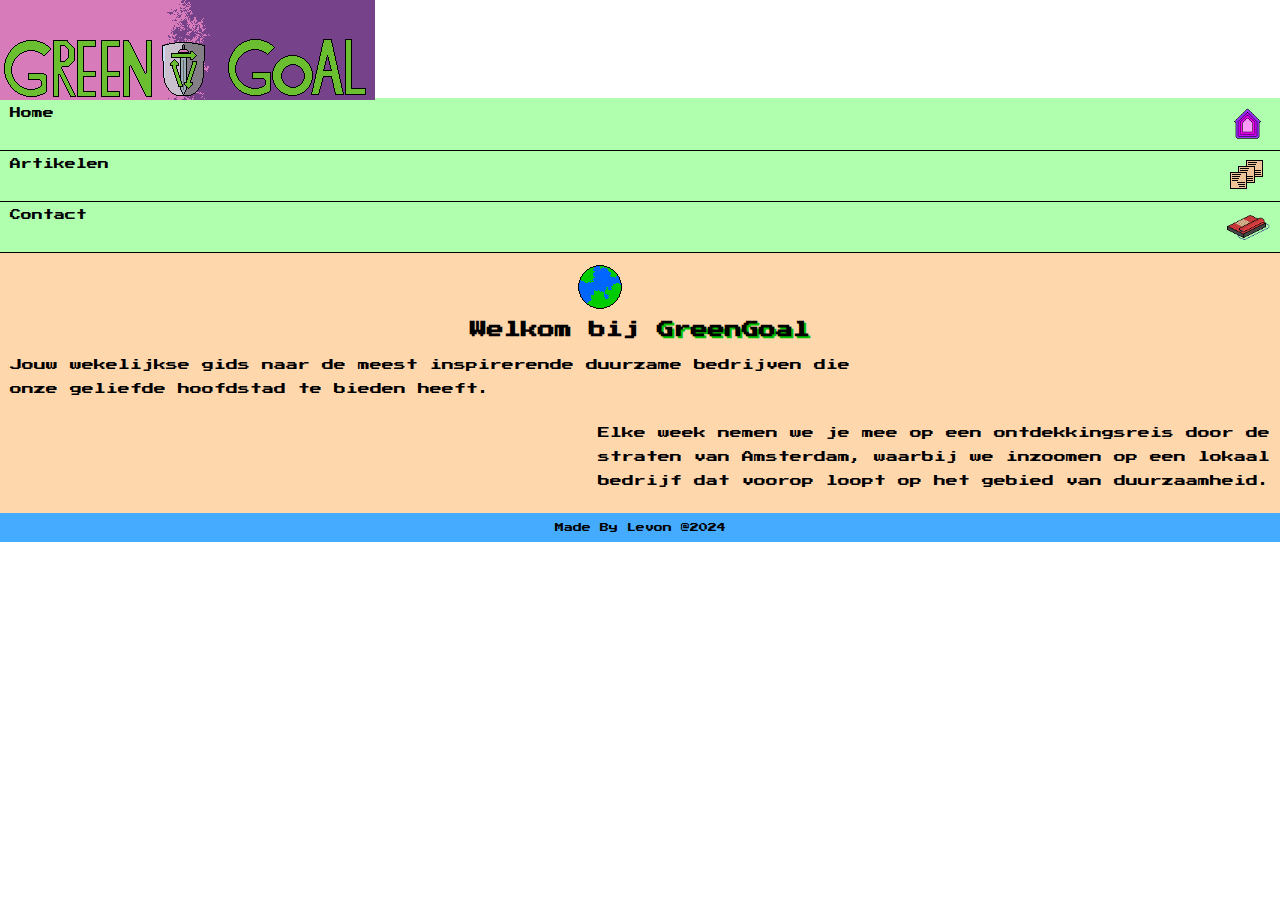
<file: index.html>
<!DOCTYPE html>
<html lang="nl">
<head>
    <meta charset="UTF-8">
    <meta name="viewport" content="width=device-width, initial-scale=1.0">
    <link rel="stylesheet" type=text/css href="styles/styles.css">
    <link href="https://fonts.googleapis.com/css2?family=Press+Start+2P&display=swap" rel="stylesheet">
    <title>Home  |  GreenGoal</title>
    <link rel="icon" type="image/png" href="./images/icon.png">
</head>
<body>
    <header>
        <a href="index.html"><img src="images/Logo-banner.png" alt="banner"></a>
        <nav>
            <ul>
                <li><a href="index.html">Home<img src="images/home-icoon1.png" alt="home icoon"></a></li>
                <li><a href="artikelen.html">Artikelen<img src="images/artikelen-icoon-v4.png" alt="artikelen icoon"></a></li>
                <li><a href="contact.html">Contact<img src="images/contact-icoon-v2.png" alt="contact icoon"></a></li>
            </ul>
        </nav>
    </header>
    <main>
        <img class="gif" src="images/aarde-gif.gif" alt="aarde gif spin">
        <h1>Welkom bij <span>GreenGoal</span></h1>
        <p>Jouw wekelijkse gids naar de meest inspirerende duurzame bedrijven die onze geliefde hoofdstad te bieden heeft. </p>
        <p class="text">Elke week nemen we je mee op een ontdekkingsreis door de straten van Amsterdam, 
            waarbij we inzoomen op een lokaal bedrijf dat voorop loopt op het gebied van duurzaamheid.
        </p>
    </main>
    <footer>
        <p>Made By Levon @2024</p>
    </footer>
</body>
</html>
</file>
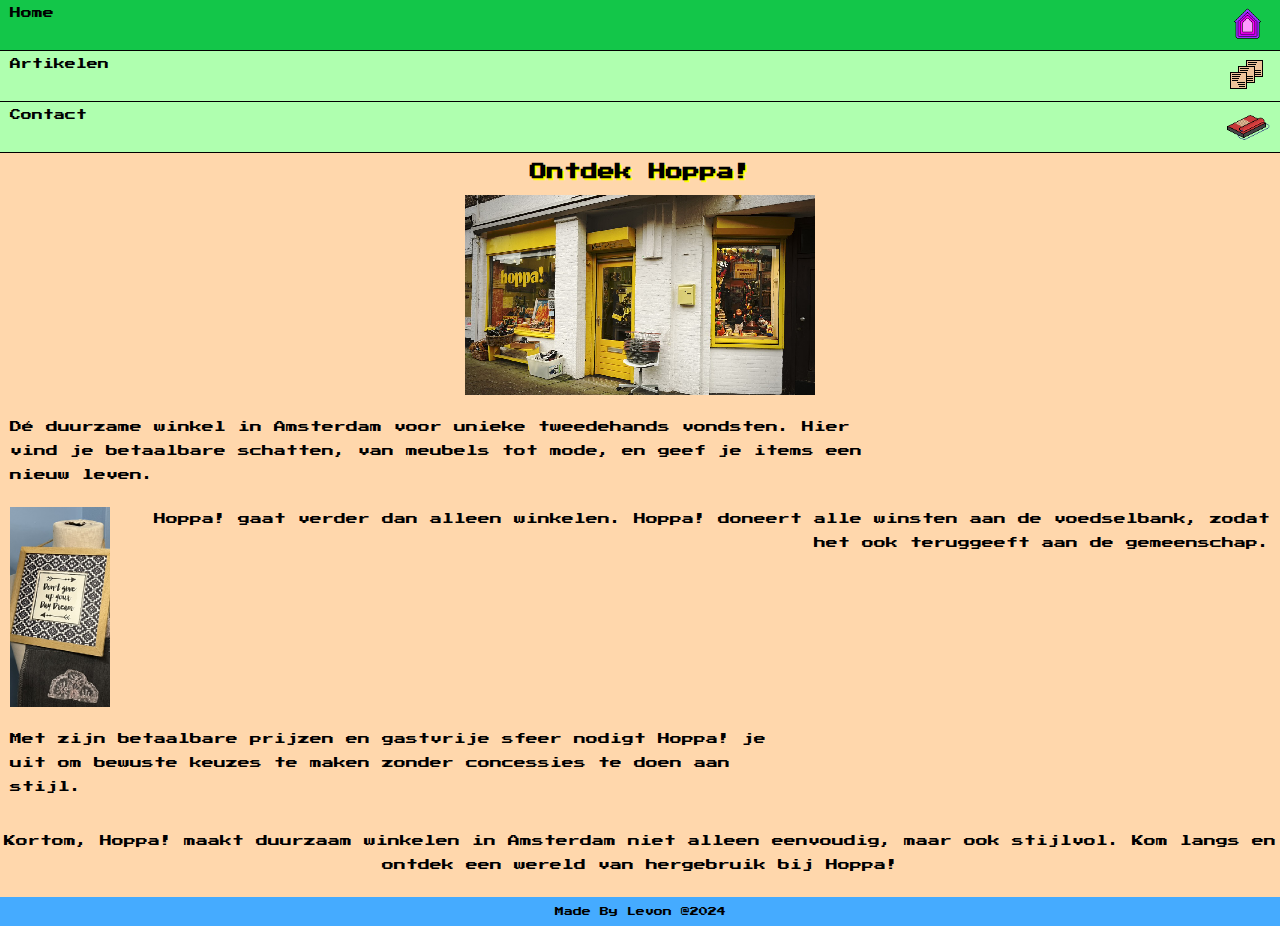
<file: artikel-1.html>
<!DOCTYPE html>
<html lang="en">
<head>
    <meta charset="UTF-8">
    <meta name="viewport" content="width=device-width, initial-scale=1.0">
    <link rel="stylesheet" type=text/css href="styles/styles.css">
    <link href="https://fonts.googleapis.com/css2?family=Press+Start+2P&display=swap" rel="stylesheet">
    <title>Hoppa!  |  GreenGoal</title>
    <link rel="icon" type="image/png" href="./images/icon.png">
</head>
<body>
    <header>
        <nav>
            <ul>
                <li><a href="index.html">Home<img src="images/home-icoon1.png" alt="home icoon"></a></li>
                <li><a href="artikelen.html">Artikelen<img src="images/artikelen-icoon-v4.png" alt="artikelen icoon"></a></li>
                <li><a href="contact.html">Contact<img src="images/contact-icoon-v2.png" alt="contact icoon"></a></li>
            </ul>
        </nav>
    </header>
    <main>
        <h1 class="titel">Ontdek Hoppa!</h1>
        <div class="foto">
            <img src="images/hoppa-foto-buiten.png" alt="foto van de de hoppa winkel">
        </div>
        <p>Dé duurzame winkel in Amsterdam voor unieke tweedehands vondsten. 
            Hier vind je betaalbare schatten, van meubels tot mode, en geef je items een nieuw leven.
        </p>
        <p class="mannequin"><img src="images/hoppa-foto-mannequin.png" alt="foto van een mannequin met de tekst Dont Give Up Your Day Dream">
            Hoppa! gaat verder dan alleen winkelen. 
            Hoppa! doneert alle winsten aan de voedselbank, zodat het ook teruggeeft aan de gemeenschap.
        </p>
        <p>Met zijn betaalbare prijzen en gastvrije sfeer nodigt Hoppa! je uit om bewuste keuzes te maken zonder concessies te doen aan stijl. 
        </p>    
        <p>Kortom, Hoppa! maakt duurzaam winkelen in Amsterdam niet alleen eenvoudig, maar ook stijlvol. 
            Kom langs en ontdek een wereld van hergebruik bij Hoppa!
        </p>
    </main>
    <footer>
        <p>Made By Levon @2024</p>
    </footer>
</body>
</html>
</file>
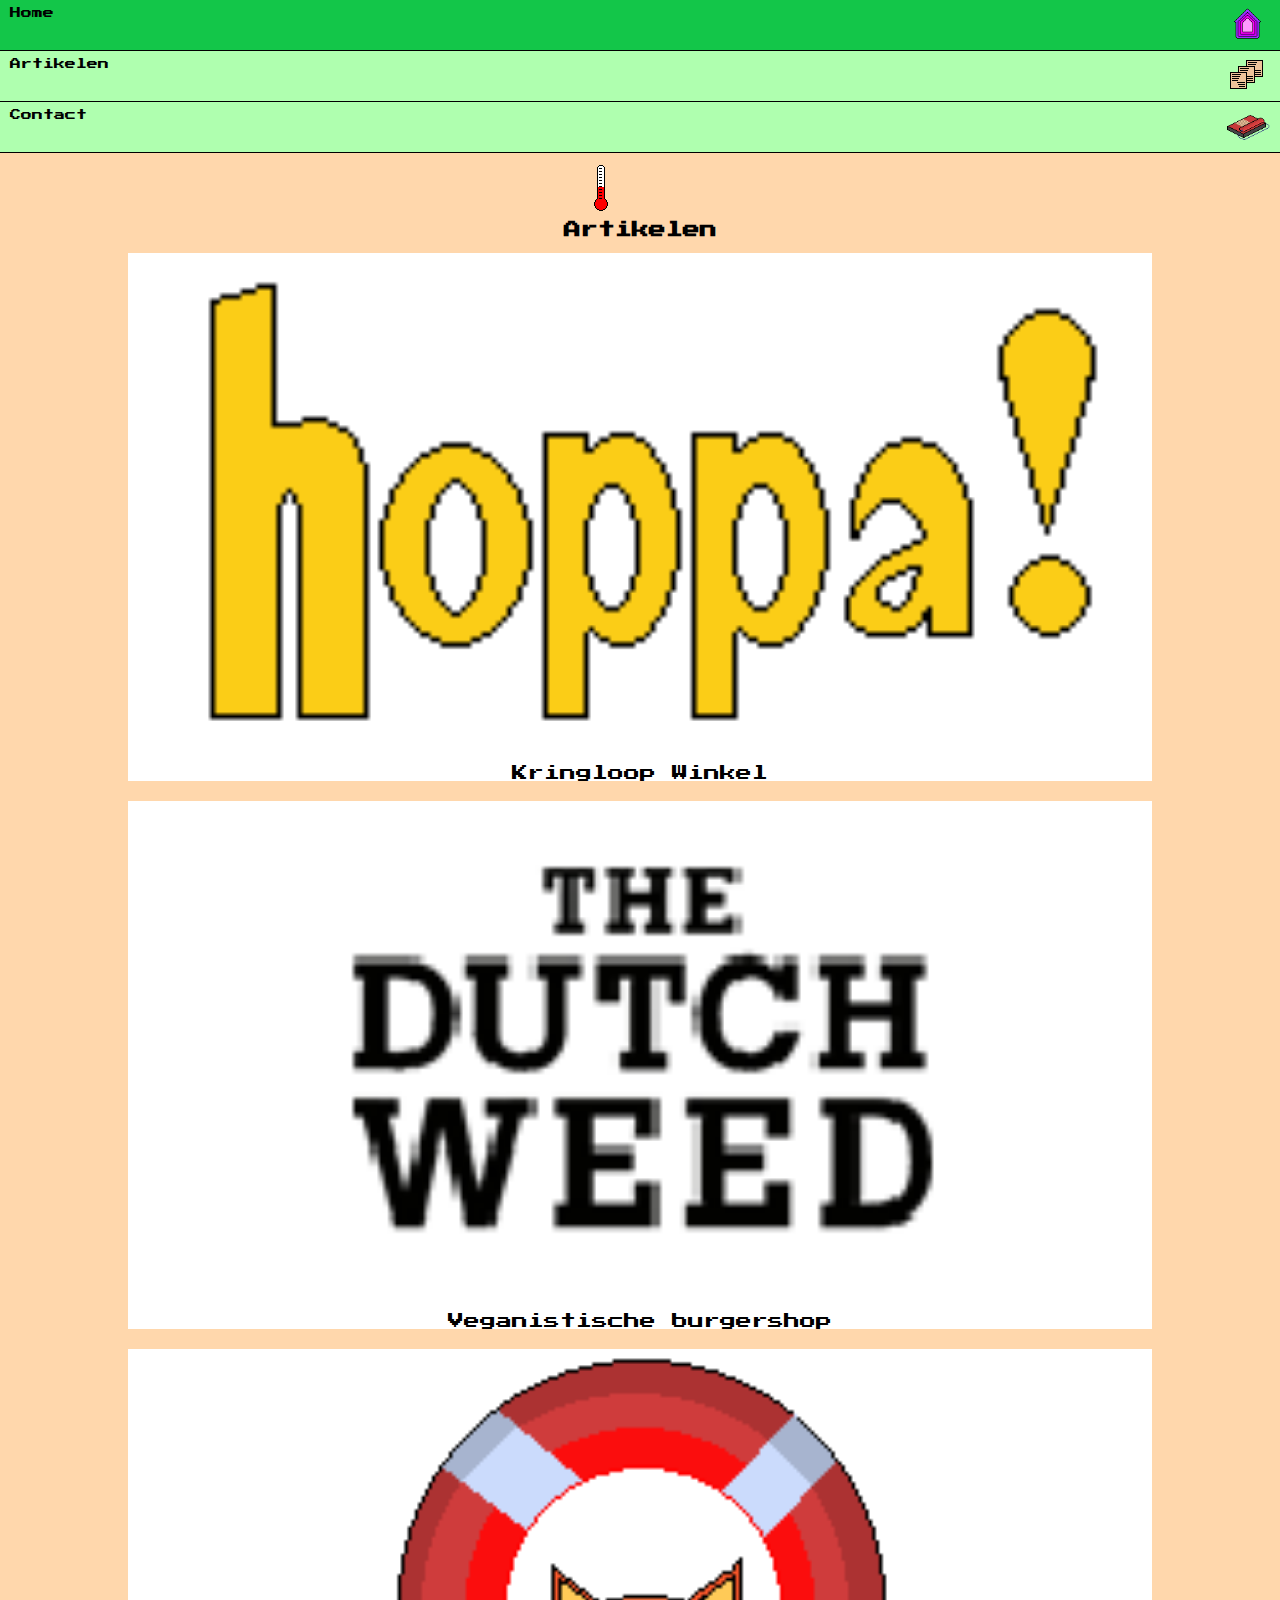
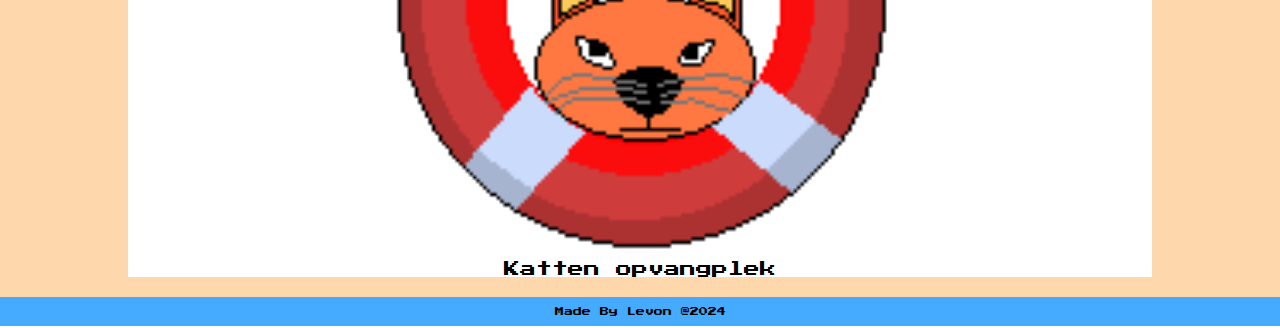
<file: artikelen.html>
<!DOCTYPE html>
<html lang="nl">
<head>
    <meta charset="UTF-8">
    <meta name="viewport" content="width=device-width, initial-scale=1.0">
    <link rel="stylesheet" type=text/css href="styles/styles.css">
    <link href="https://fonts.googleapis.com/css2?family=Press+Start+2P&display=swap" rel="stylesheet">
    <title>Artikelen  |  GreenGoal</title>
    <link rel="icon" type="image/png" href="./images/icon.png">
</head>
<body>
    <header>
        <nav>
            <ul>
                <li><a href="index.html">Home<img src="images/home-icoon1.png" alt="home icoon"></a></li>
                <li><a href="artikelen.html">Artikelen<img src="images/artikelen-icoon-v4.png" alt="artikelen icoon"></a></li>
                <li><a href="contact.html">Contact<img src="images/contact-icoon-v2.png" alt="contact icoon"></a></li>
            </ul>
        </nav>
    </header>
    <main>
        <img class="gif" src="images/temp-gif-v2.gif" alt="termometer gif">
        <h1>Artikelen</h1>
        <div>
            <a href="artikel-1.html"><img src="images/hoppa-image.png" alt="foto van hoppa logo">Kringloop Winkel</a>
        </div>
        <div>
            <a href="#"><img src="images/dutch-weed-burger.png" alt="foto van dutch weed burger logo">Veganistische burgershop</a>
        </div>
        <div>
            <a href="#"><img src="images/kattenboot-logo1.png" alt="foto van poezenbootlogo"> Katten opvangplek</a>
        </div>
    </main>
    <footer>
        <p>Made By Levon @2024</p>
    </footer>
</body>
</html>
</file>
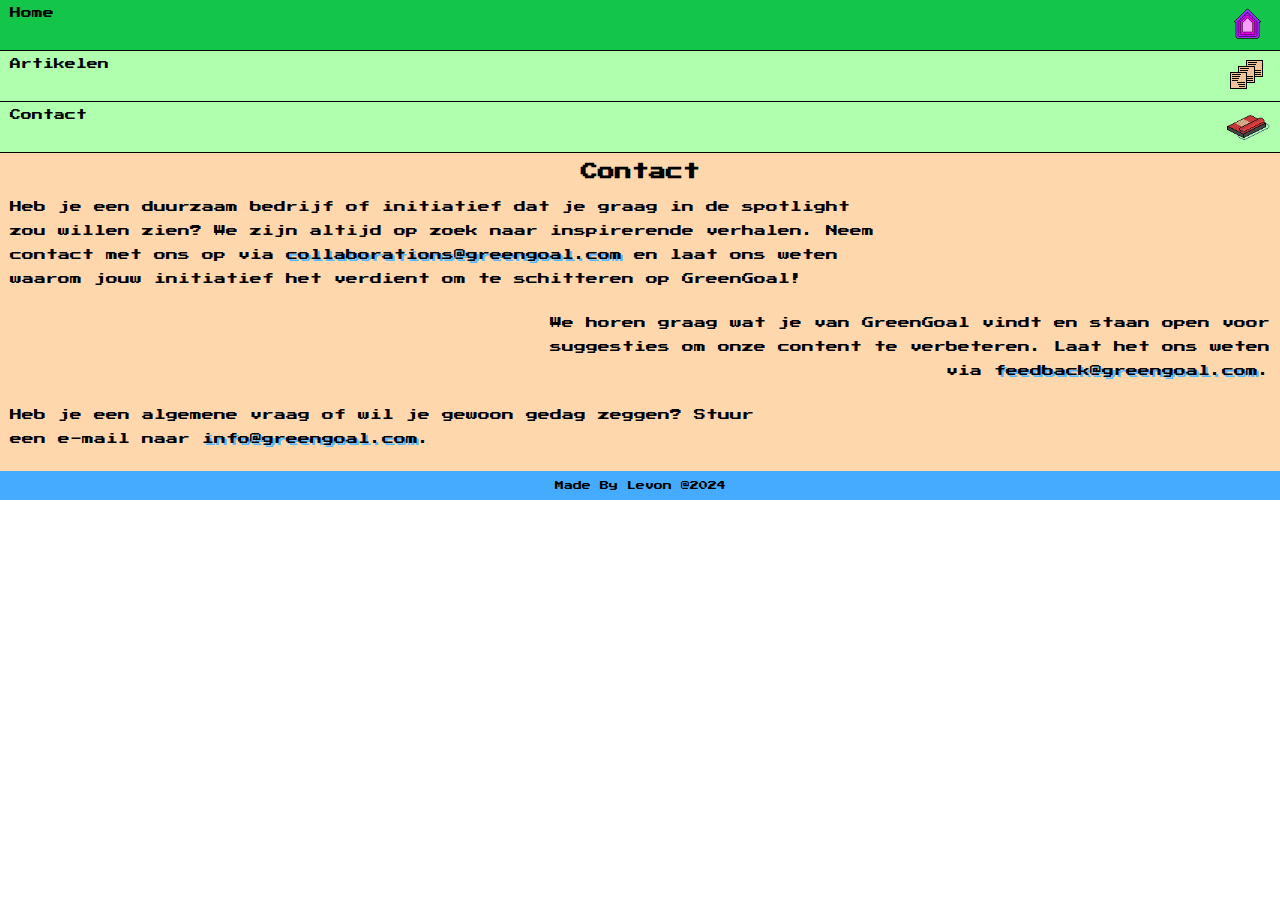
<file: contact.html>
<!DOCTYPE html>
<html lang="nl">
<head>
    <meta charset="UTF-8">
    <meta name="viewport" content="width=device-width, initial-scale=1.0">
    <link rel="stylesheet" type=text/css href="styles/styles.css">
    <link href="https://fonts.googleapis.com/css2?family=Press+Start+2P&display=swap" rel="stylesheet">
    <title>Contact  |  GreenGoal</title>
    <link rel="icon" type="image/png" href="./images/icon.png">
</head>
<body>
    <header>
        <nav>
            <ul>
                <li><a href="index.html">Home<img src="images/home-icoon1.png" alt="home icoon"></a></li>
                <li><a href="artikelen.html">Artikelen<img src="images/artikelen-icoon-v4.png" alt="artikelen icoon"></a></li>
                <li><a href="contact.html">Contact<img src="images/contact-icoon-v2.png" alt="contact icoon"></a></li>
            </ul>
        </nav>
    </header>
    <main>
        <h1>Contact</h1>
        <p>
            Heb je een duurzaam bedrijf of initiatief dat je graag in de spotlight zou willen zien? We zijn altijd op zoek naar inspirerende verhalen. Neem contact met ons op via 
            <span>collaborations@greengoal.com</span> en laat ons weten waarom jouw initiatief het verdient om te schitteren op GreenGoal!
        </p>
        <p class="text">
            We horen graag wat je van GreenGoal vindt en staan open voor suggesties om onze content te verbeteren. 
            Laat het ons weten via <span>feedback@greengoal.com</span>.
        </p>
        <p>
            Heb je een algemene vraag of wil je gewoon gedag zeggen? 
            Stuur een e-mail naar <span>info@greengoal.com</span>.
        </p>
    </main>
    <footer>
        <p>Made By Levon @2024</p>
    </footer>
</body>
</html>
</file>
<file: styles/styles.css>
* {
    padding: 0;
    margin: 0;
    box-sizing: border-box;
    font-family: 'Press Start 2P', system-ui;
}

nav ul {
    background-color: rgb(175, 255, 175);
}

nav ul li {
    text-decoration: none;
    font-size: 13px;
    text-align: left;
    list-style-type: none;
    margin-top: -1.9px;
    border-color: black;
    border-bottom: solid;
    border-width: 1px;
}

nav ul li a {
    text-decoration: none;
    color: black;
    padding: 10px 10px;
    justify-content: space-between;
    display: flex;
    font-size: 11px;
    transition: 0.3s;
}

nav ul li a img {
    width: auto;
    height: 32px;
}

header nav a:hover {
    background-color: rgb(19, 198, 73);
    transition: 0.3s;
}

main {
    background-color: rgb(255, 215, 172);
}

.gif {
    padding-left: 45%;
    padding-top: 10px;
}

main h1 {
    font-size: 17px;
    text-align: center;
    padding-bottom: 15px;
    padding-top: 10px;
}

main h1 span {
    text-shadow: rgb(0, 193, 0) 2px 2px;
}

.mannequin {
    flex-direction: row;
    justify-content: space-evenly;
    padding-left: 10px;
    display: flex;
    text-align: end;
    padding-right: 10px;
    font-size: 12px;
    line-height: 2em;
    padding-top: 20px;
    padding-bottom: 20px;
}

.mannequin img {
    width: 100px;
    height: fit-content;
}

main p:first-of-type {
    width: 70%;
    padding-left: 10px;
    font-size: 12px;
    line-height: 2em;
}

.text {
    text-align: end;
    padding-right: 10px;
    font-size: 12px;
    line-height: 2em;
    padding-top: 20px;
    padding-bottom: 20px;
    padding-left: 40%;
}

main p:nth-of-type(3) {
    text-align: left;
    font-size: 12px;
    line-height: 2em;
    padding-right: 40%;
    padding-bottom: 20px;
    padding-left: 10px;
}

main p:nth-of-type(4) {
    text-align: center;
    font-size: 12px;
    line-height: 2em;
    padding-top: 10px;
    padding-bottom: 20px;
}

footer {
    text-align: center;
    padding-top: 10px;
    padding-bottom: 10px;
    background: rgb(69, 171, 255);
    font-size: 9px;
}

/* start pagina 2*/

main div {
    padding-left: 10%;
    padding-right: 10%;
    color: black;
    text-align: center;
    font-size: 16px;
    padding-bottom: 20px;
}

main div a {
    color: black;
    text-decoration: none;
    background-color: white;
    flex-direction: column;
    display: flex;
}

.foto {
    justify-content: center;
    align-items: center;
    display: flex;
}



.titel {
    text-shadow: 2px 2px yellow;
}

main p span {
    text-shadow: 2px 2px rgb(87, 183, 255);
}
</file>
